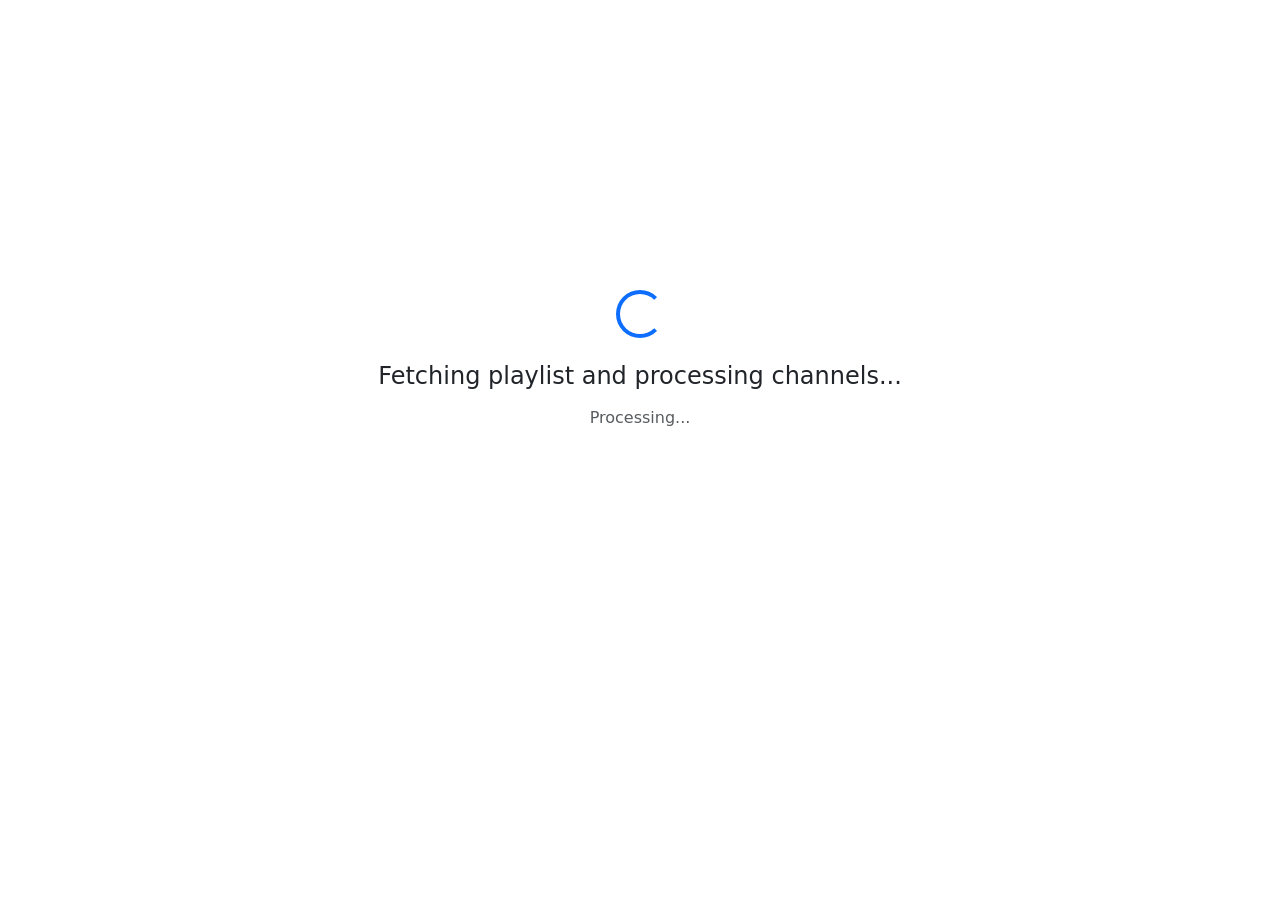
<file: fetch_progress.html>
<!doctype html>
<html lang="en">
<head>
  <meta charset="utf-8">
  <title>Fetching Playlist...</title>
  <meta name="viewport" content="width=device-width, initial-scale=1">
  <!-- Extra cache prevention -->
  <meta http-equiv="Cache-Control" content="no-store, no-cache, must-revalidate, max-age=0">
  <meta http-equiv="Pragma" content="no-cache">
  <meta http-equiv="Expires" content="0">
  <link href="https://cdn.jsdelivr.net/npm/bootstrap@5.3.2/dist/css/bootstrap.min.css" rel="stylesheet" integrity="sha384-T3c6CoIi6uLrA9TneNEoa7RxnatzjcDSCmG1MXxSR1GAsXEV/Dwwykc2MPK8M2HN" crossorigin="anonymous">
  <style>
    .spinner-border { width: 3rem; height: 3rem; }
    .centered { display: flex; flex-direction: column; align-items: center; justify-content: center; height: 80vh; }
  </style>
</head>
<body>
  <div class="centered">
    <div class="spinner-border text-primary" role="status">
      <span class="visually-hidden">Loading...</span>
    </div>
    <h4 class="mt-4">Fetching playlist and processing channels...</h4>
    <div id="progress-msg" class="mt-2 text-muted">This may take up to a minute for large files.</div>
  </div>
  <script>
    // Try to get snapshot_id from URL (if redirected)
    function getSnapshotId() {
      var m = location.search.match(/snapshot_id=(\d+)/);
      return m ? m[1] : null;
    }
    var sid = getSnapshotId();
    if (sid) {
      function poll() {
        // Add cache-busting query param
        var bust = '&_=' + Date.now();
        fetch('progress_status.php?snapshot_id=' + sid + bust)
          .then(r => r.json())
          .then(data => {
            if (data.done) {
              document.getElementById('progress-msg').textContent = 'Done! Redirecting...';
              setTimeout(function(){ window.location = 'results.php?snapshot_id=' + sid; }, 1000);
            } else {
              var msg = data.msg || 'Processing...';
              if (data.encoding === 'base64' && msg) {
                try { msg = atob(msg); } catch (e) { msg = 'Processing...'; }
              }
              document.getElementById('progress-msg').textContent = msg;
              setTimeout(poll, 1000);
            }
          })
          .catch(() => setTimeout(poll, 2000));
      }
      poll();
    } else {
      document.getElementById('progress-msg').textContent = 'Processing...';
    }
  </script>
</body>
</html>
</file>
